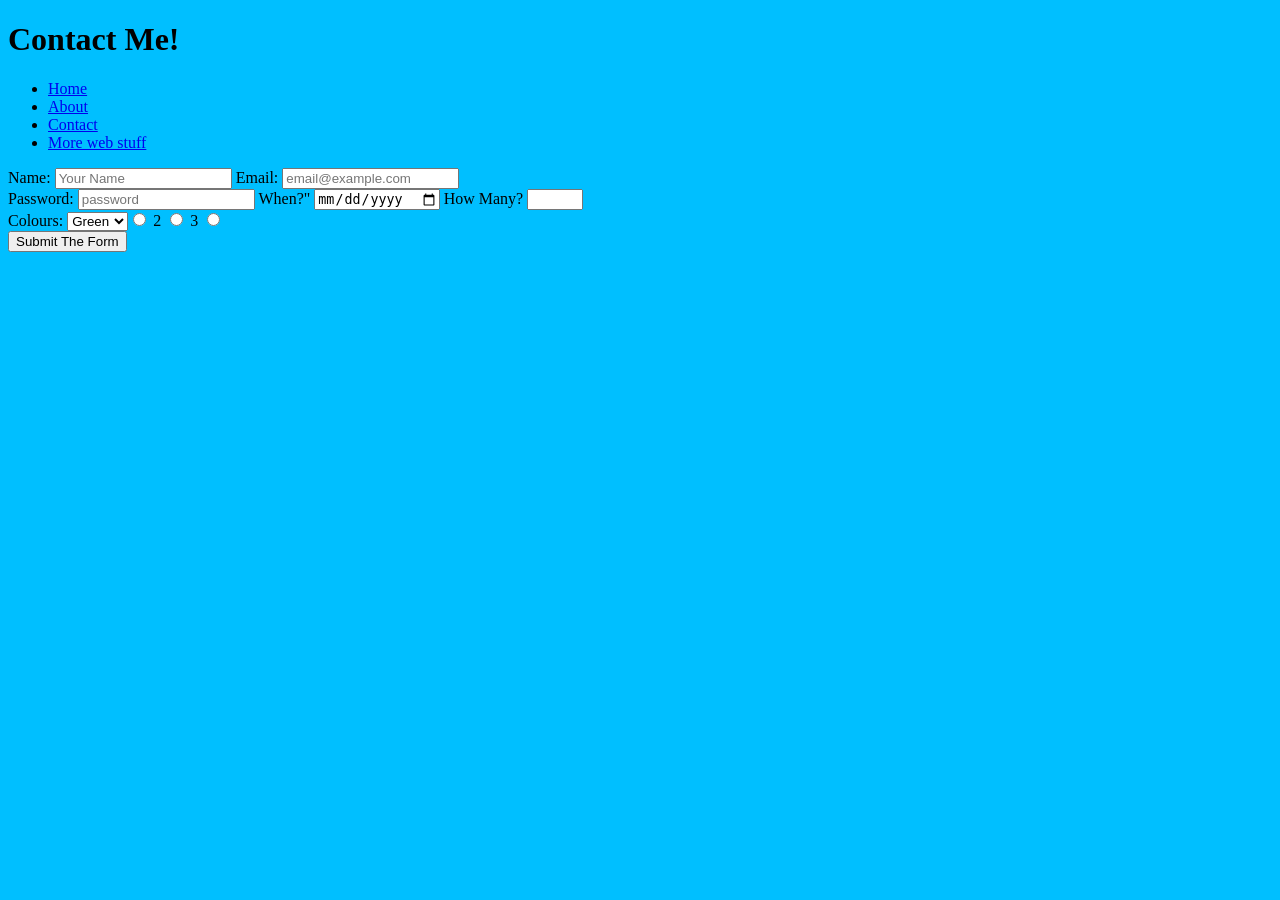
<file: contact.html>
<!DOCTYPE html>
<html lang="en">
<head>
    <meta charset="UTF-8">
    <meta name="viewport" content="width=device-width, initial-scale=1.0">
    <link href="styles/styles.css" rel="stylesheet">
    <title>Week 04 - Contact forms</title>
</head>
<body>
    <header>
        <h1>Contact Me!</h1>
    </header>
    <nav>
        <ul>
            <li> <a href="index.html">Home</a></li>
            <li> <a href="about.html">About</a></li>
              <li> <a href="contact.html">Contact</a></li>
              <!-- external pages need the full address...
               use _blank to open in a new tab -->
            <li> <a href="https://imdac.github.io" target="_blank">More web stuff</a></li>
        </ul>
    </nav>
    <main> 
        <!-- HTML forms let users enter information into your site-->
         <!-- form require two attributes to tell them how to submit
           method tells the form how to send the information -->
        <form  action="contact.html" method="get">
            <section>
             <!-- to link the label with the input,
              use 'for' on label matching the 'id' on the input-->
             <label for="name">Name:</label>
             <input id="name" type="text" name="name" placeholder="Your Name">

             <label for="email">Email:</label>
             <input id="email" type="email" name="email" placeholder="email@example.com">
             </section>
   
             <section>
             <label for="pass">Password:</label>
             <input type="password" id="pass" name="pass" placeholder="password">
                <!-- for the number field, you can set a minimum and maximum
                 (So the user can't enter things hiher or lower)-->
             <label for="When">When?</label>"
             <input type="date" id="when" name="when">

             <label for="How">How Many?</label>
             <input type="number" id="how" min="10" max="100" name="how">
            </section>

            <section>
                <!-- to make a dropdown menu, use the select tag -->
                 <label for="colours">Colours:</label>
                 <select id="colours" name="colours">
                    <option value="Purple">Purple</option>
                    <option value="Blue">Blue</option>
                    <option value="Green" selected>Green</option>
                 </section>

                 <!-- radio buttons operate as a set - check one, and the others uncheck-->
                  <section>
                  <label for="One">1</label>
                  <input type="radio" name="HowMany" id="One" value="1">

                  <label for="Two">2</label>
                  <input type="radio" name="HowMany" id="Two" value="2">

                  <label for="Three">3</label>
                  <input type="radio" name="HowMany" id="Three" value="3">

                  </section>
            </section>

            <section>
                <!-- to submit a from, add a sumbit button -->
                <input type="submit" value="Submit The Form" name="submit">
            </section>
        </form>
    </main>
    <footer>

    </footer>

</body>
</html>
</file>
<file: styles/styles.css>
body {
    background-color: deepskyblue;
}

img{ height: 350x;
   
}
</file>
